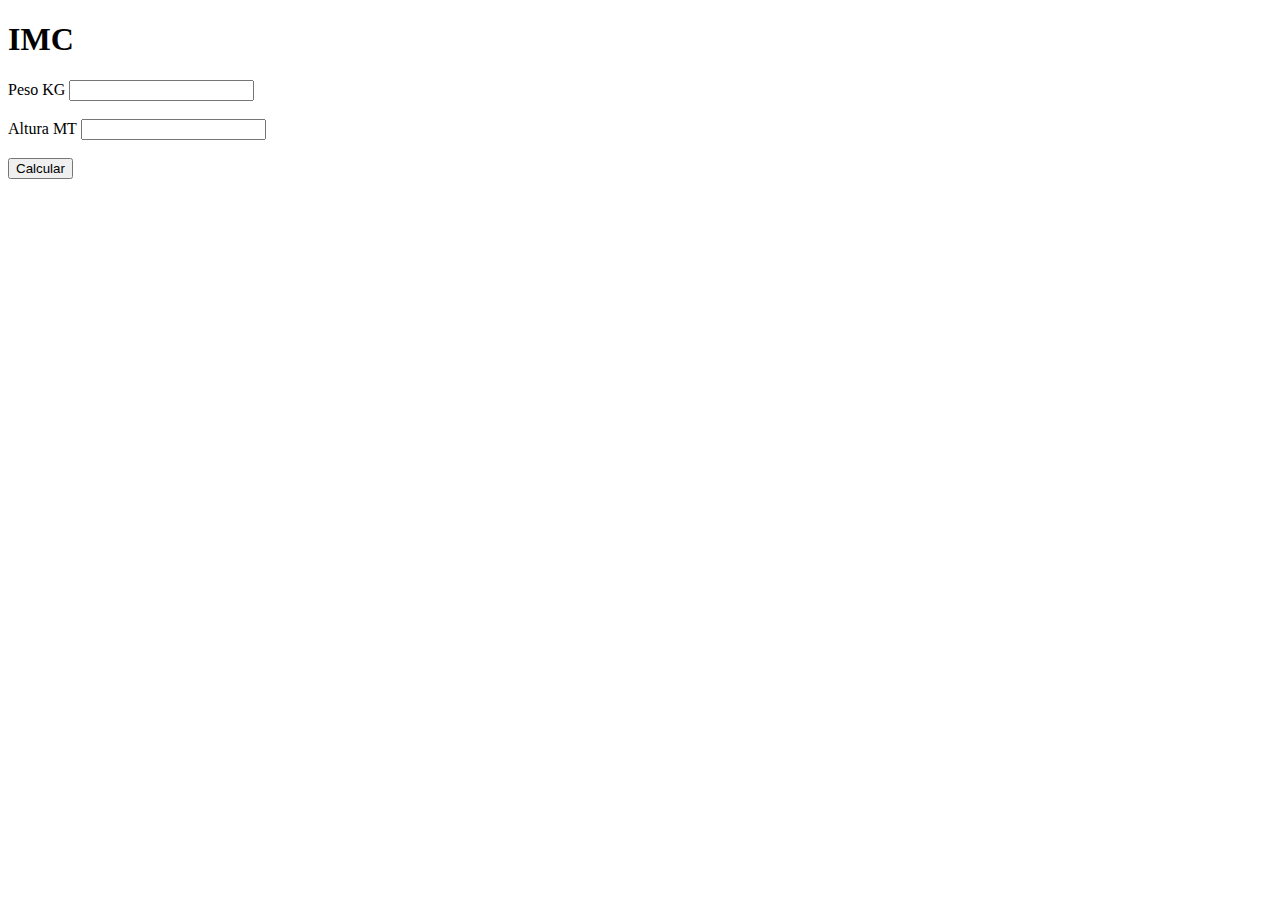
<file: Ejercicio 4/index.html>
<!DOCTYPE html>
<html lang="en">
<head>
    <meta charset="UTF-8">
    <meta name="viewport" content="width=device-width, initial-scale=1.0">
    <title>Ejercicio 4</title>
    <script src="./script.js" defer></script>
</head>
<body>
    <h1>IMC</h1>
    <form id="formulario">
        <label for="peso">Peso KG</label>
        <input type="number" step="any" name="peso" id="peso"><br></br>
        <label for="altura">Altura MT</label>
        <input type="number" step="any" name="altura" id="altura"><br></br>
        <button type="submit">Calcular</button>
    </form>
</body>
</html>
</file>
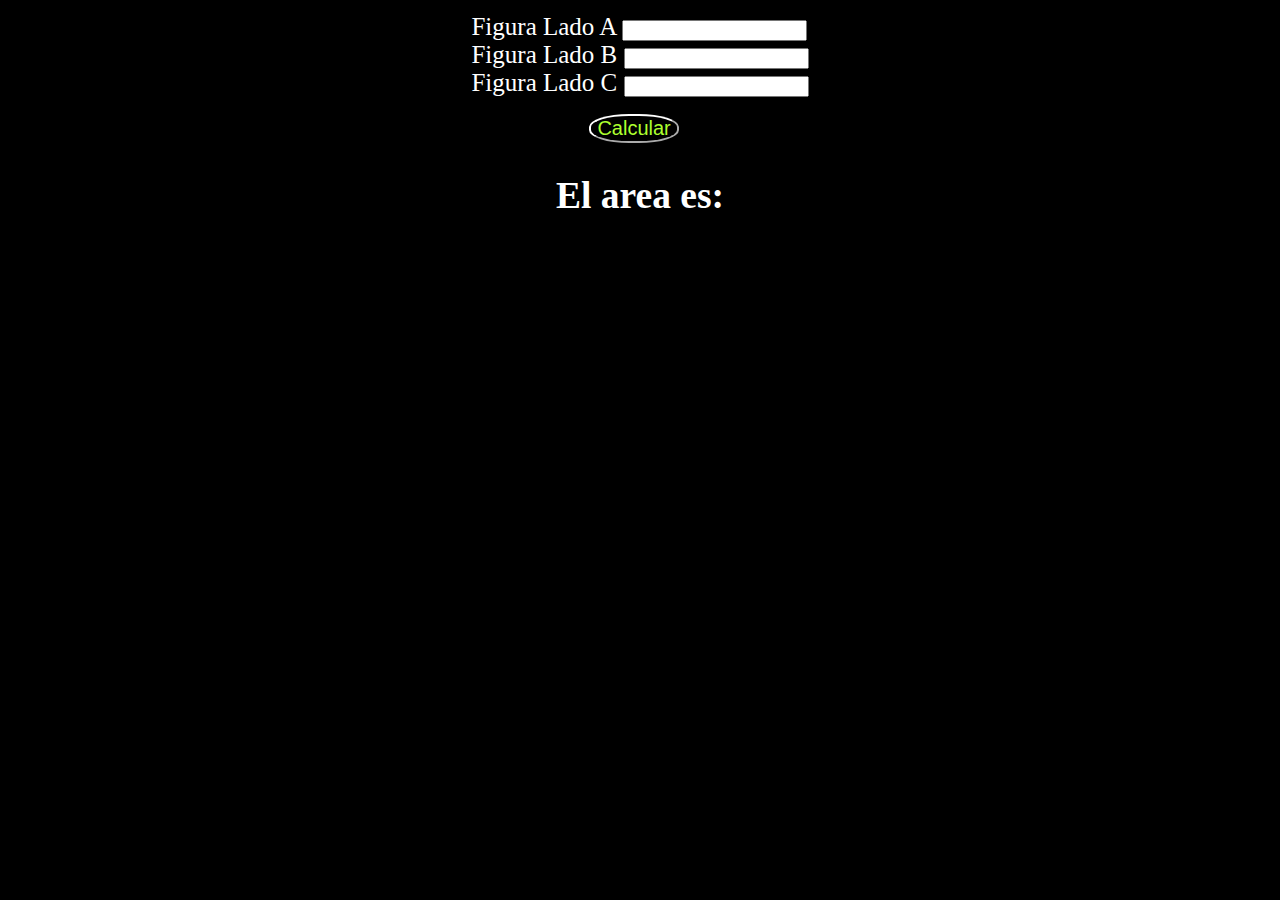
<file: Ejercicio 5/index.html>
<!DOCTYPE html>
<html lang="en">

<head>
    <meta charset="UTF-8">
    <meta name="viewport" content="width=device-width, initial-scale=1.0">
    <title>Ejercicio 5</title>
    <script src="./script.js" defer></script>
    <link rel="stylesheet" href="./style.css">
</head>

<body>
    <div class="container">
        <form id="formulario">
            <label for="ladoA">Figura Lado A</label>
            <input type="number" step="any" min="1" name="ladoA"><br>
            <label for="ladoB">Figura Lado B</label>
            <input type="number" step="any" min="1" name="ladoB"><br>
            <label for="ladoC">Figura Lado C</label>
            <input type="number" step="any" min="1" name="ladoC"><br>
            <button type="submit">Calcular</button>
        </form>
        <h2 id="resultado">El area es: </h2>
    </div>
</body>

</html>
</file>
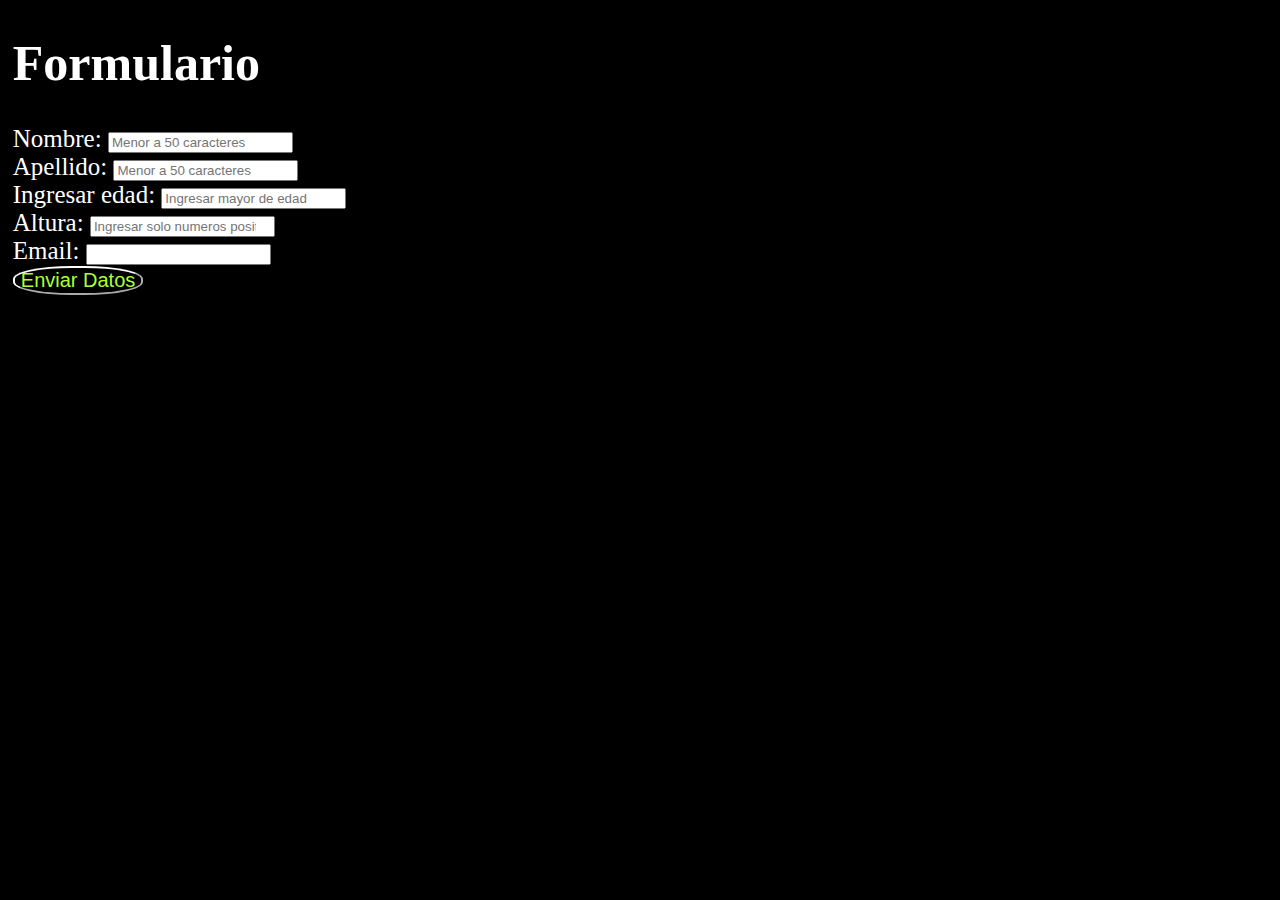
<file: Ejercicio 6/index.html>
<!DOCTYPE html>
<html lang="en">

<head>
    <meta charset="UTF-8">
    <meta name="viewport" content="width=device-width, initial-scale=1.0">
    <title>Ejercicio 6</title>
    <link rel="stylesheet" href="./style.css">
</head>

<body>
    <h1>Formulario</h1>
    <form id="formulario">
        <div>
            <label for="nombre" class="label">Nombre: </label>
            <input type="text" id="nombre" placeholder="Menor a 50 caracteres">
        </div>
        <div>
            <label for="apellido" class="label">Apellido: </label>
            <input type="text" id="apellido" placeholder="Menor a 50 caracteres">
        </div>
        <div>
            <label for="edad" class="label"> Ingresar edad: </label>
            <input type="number" id="edad" min="0" placeholder="Ingresar mayor de edad">
        </div>
        <div>
            <label for="altura" class="label">Altura: </label>
            <input type="number" id="altura" min="0" placeholder="Ingresar solo numeros positivos">
        </div>
        <div>
            <label for="email">Email: </label>
            <input type="email" id="email">
        </div>
        <div>
            <button type="submit">Enviar Datos</button>
        </div>
        <div id="divMensaje">
            <p id="mensaje"></p>
        </div>
    </form>
</body>
<script src="script.js"></script>
</html>
</file>
<file: Ejercicio 5/style.css>
body{
    background-color: black;
    color: white;
    margin: 1%;
    font-size: 25px;
}

.container{
    display: grid;
    place-items: center;
    margin: auto;
}

button{
    font-size: 20px;
    border-radius: 45%;
    background-color: black;
    color: greenyellow;
    border-color: white;
    margin-left: 35%;
    margin-top: 5%;
}
</file>
<file: Ejercicio 6/style.css>
body{
    background-color: black;
    color: white;
    margin: 1%;
    font-size: 25px;
}

button{
    font-size: 20px;
    border-radius: 45%;
    background-color: black;
    color: greenyellow;
    border-color: white;
}
</file>
